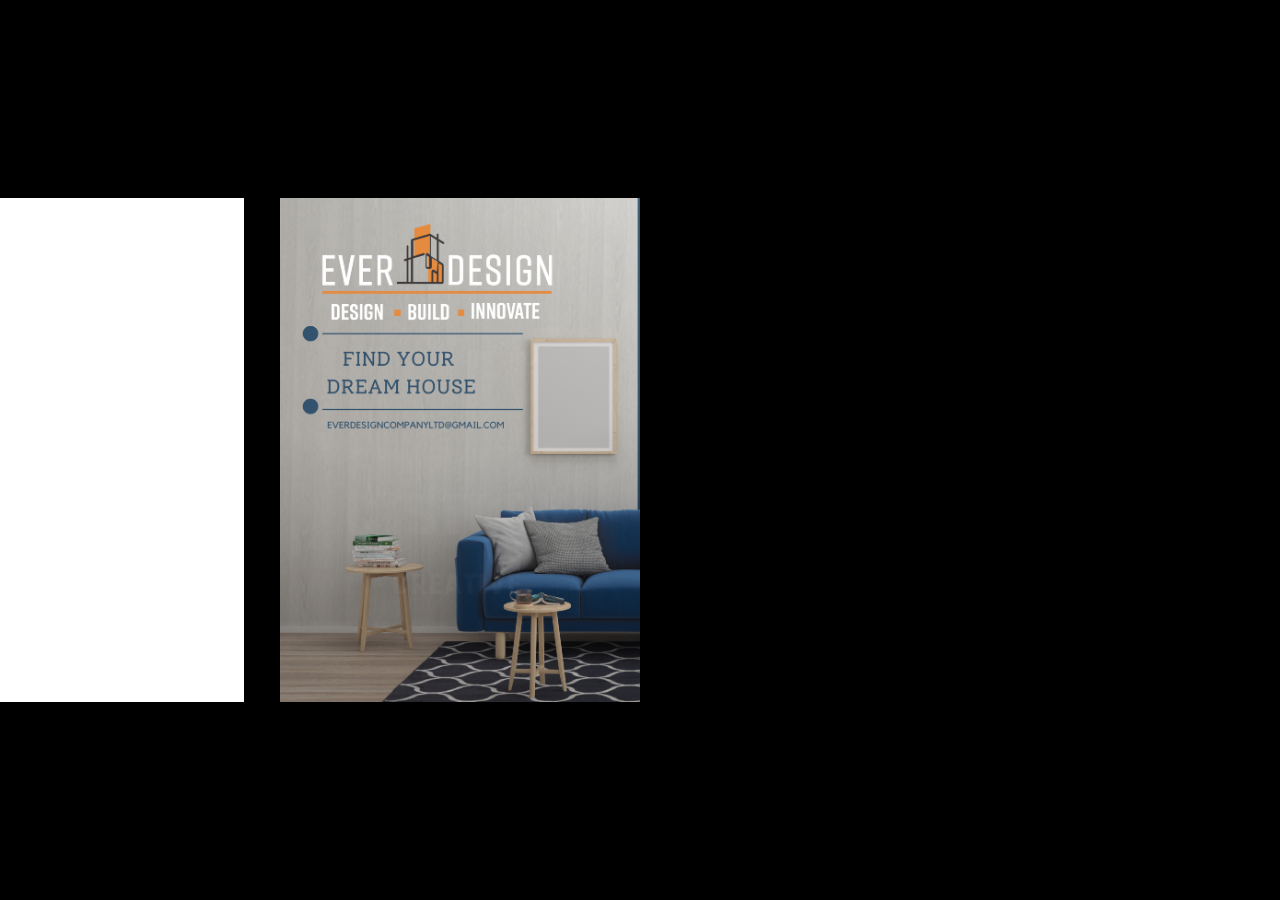
<file: new.html>
<!DOCTYPE html>
<html lang="en">
<head>
    <meta charset="UTF-8">
    <meta name="viewport" content="width=device-width, initial-scale=1.0">
    <title>Document</title>
    
    <style>
    body{
        height: 100vh;
        width: 100vw;
        background-color: black;
        margin: 0rem;
        overflow: hidden;
    }
    #image-track > .image{
        width: 40vmin;
        height: 56vmin;
        object-fit: cover;
        object-position: 100% 50%;
    }

    #image-track {
        display: flex;
        gap: 4vmin;
        position: absolute;
        left: 50%;
        top: 50%;
        transform: translate(-100%, -50%);
    }
    </style>
</head>
<body>
    <div id="image-track" data-mouse-down-at="0" data-prev-percentage="0">
    <img class="image" src="./images/1.png" alt="" draggable="false" />
    <img class="image" src="./images/H.png" alt="" draggable="false" />
    <img class="image" src="./images/Reviews.png" alt="" draggable="false" />
    <img class="image" src="./images/test PC SCREEN moc.jpg" alt="" draggable="false" />
    <img class="image" src="./images/vacational gig.jpg" alt="" draggable="false" />
    <img class="image" src="./images/reducing transapency moc.jpg" alt="" draggable="false" />
    <img class="image" src="./images/iG pops.jpg" alt="" draggable="false" />
    <img class="image" src="./images/Before mockup Poster .png" alt="" draggable="false" />
</div>

<script>
//step 2 mouse moves
const track = document.getElementById("image-track");


//step 1 mouse down

window.onmousedown = e => {
    track.dataset.mouseDownAt = e.clientX;
}

window.onmouseup = () => {
    track.dataset.mouseDownAt = "0";
    track.dataset.prevPercentage = track.dataset.percentage;
}

window.onmousemove = e =>{
    if(track.dataset.mouseDownAt === "0") return;

    const mouseDelta = parseFloat(track.dataset.mouseDownAt) - e.clientX,
          maxDelta = window.innerWidth /2;

    const percentage = (mouseDelta / maxDelta) * -100;
        nextPercentage = parseFloat(track.dataset.prevPercentage) + percentage;

    track.dataset.percentage = nextPercentage;


    track.style.transform = 'translate(${percentage}%, -50%)';
        track.animate({
            transform: 'translate(${nextPercentage}%, -50%)'
        }, {duration: 1200, fill: "fowards"});

    Math.min(nextPercentage, 0);
    Math.max(nextPercentage, -100);

    for(const image of track.getElementsByClassName("image")){
        image.style.objectPosition = '${nextPercentage + 100} 50%';
        image.animate({
            objectPosition: '${100 + nextPercentage}%, center'
        }, {duration: 1200, fill: "fowards"});
    }
}
</script>


</body>
</html>
</file>
